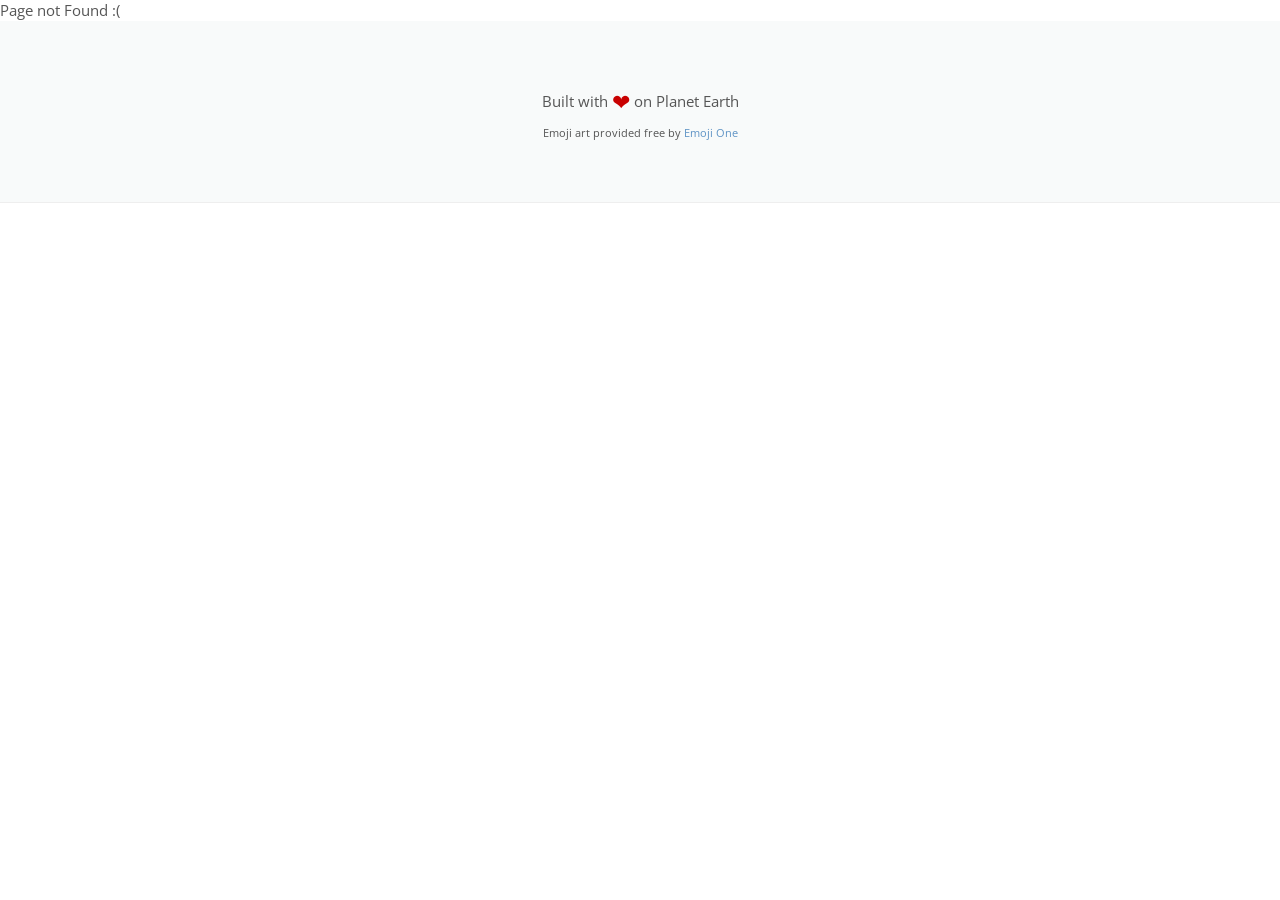
<file: index.html>
<!doctype html>
  <html lang="en">
    <head>
      <meta charset="utf-8"/>
      <meta http-equiv="X-UA-Compatible" content="IE=edge"/>
      <meta name="viewport" content="width=device-width, initial-scale=1.0, maximum-scale=1.0, user-scalable=0"/>
      <meta property="og:locale" content="en_US" />
      <meta property="og:type" content="website" />
      <meta property="og:title" content="draft-js-plugins - High quality plugins for DraftJS with great UX" />
      <meta property="og:description" content="Facebook's rich-text editor framework DraftJS built on top of React allows you to create powerful editors. We built a plugin architecture on top of it that aims to provide you with plug & play extensions. It comes with a set of plugins with great UX serving mobile & desktop as well as screen-readers. You can combine them in any way you want to or build your own." />
      <meta property="og:url" content="https://www.draft-js-plugins.com" />
      <meta property="og:site_name" content="draft-js-plugins" />
      <meta property="og:image" content="https://www.draft-js-plugins.com/images/draft-js-plugins.png" />
      <title>DraftJS Plugins - High quality plugins with great UX</title>
      <script>
        if (window.location.href.indexOf('draft-js-plugins.github.io/draft-js-plugins') !== -1) {
          // TODO improve redirect to redirect with the proper path
          window.location.href = 'https://www.draft-js-plugins.com/';
        }
      </script>
      <link rel="stylesheet" href="/css/normalize.css"/>
      <link rel="stylesheet" href="/css/base.css"/>
      <link rel="stylesheet" href="/css/Draft.css"/>
      <link rel="stylesheet" href="/app.css"/>
      <link href="https://fonts.googleapis.com/css?family=Open+Sans:400,300" rel="stylesheet" type="text/css"/>
      <link href='https://fonts.googleapis.com/css?family=Inconsolata' rel='stylesheet' type='text/css'>
      <link href="//cdn-images.mailchimp.com/embedcode/horizontal-slim-10_7.css" rel="stylesheet" type="text/css" />
    </head>
    <body>
      <div id="root">
        <div data-reactroot="" data-reactid="1" data-react-checksum="54448836"><div data-reactid="2">Page not Found :(</div><footer class="footer___3c9ZC" data-reactid="3"><!-- react-text: 4 -->Built with <!-- /react-text --><span class="heart___3qO39" data-reactid="5">❤</span><!-- react-text: 6 --> on Planet Earth<!-- /react-text --><div class="emojiAttribution___3XF0y" data-reactid="7"><!-- react-text: 8 -->Emoji art provided free by <!-- /react-text --><a href="http://emojione.com/" class="root___3AHDO" data-reactid="9">Emoji One</a></div></footer></div>
      </div>
      <script src="/app.js"></script>
      <script>
        (function(i,s,o,g,r,a,m){i['GoogleAnalyticsObject']=r;i[r]=i[r]||function(){
        (i[r].q=i[r].q||[]).push(arguments)},i[r].l=1*new Date();a=s.createElement(o),
        m=s.getElementsByTagName(o)[0];a.async=1;a.src=g;m.parentNode.insertBefore(a,m)
        })(window,document,'script','//www.google-analytics.com/analytics.js','ga');
        ga('create', 'UA-75176147-1', 'auto');
        ga('send', 'pageview');
      </script>
    </body>
  </html>
</file>
<file: css/base.css>
html {
  box-sizing: border-box;
}

*, *:before, *:after {
  box-sizing: inherit;
}

body {
  font-size: 15px;
  line-height: 1.4;
  font-family: 'Open Sans', sans-serif;
  color: #555;
}
</file>
<file: css/Draft.css>
/**
 * @providesModule DraftEditor
 * @permanent
 */

/**
 * We inherit the height of the container by default
 */

.DraftEditor-root,
.DraftEditor-editorContainer,
.public-DraftEditor-content {
  height: inherit;
  text-align: initial;
}

.DraftEditor-root {
  position: relative;
}

/**
 * Zero-opacity background used to allow focus in IE. Otherwise, clicks
 * fall through to the placeholder.
 */

.DraftEditor-editorContainer {
  background-color: rgba(255, 255, 255, 0);
  /* Repair mysterious missing Safari cursor */
  border-left: 0.1px solid transparent;
  position: relative;
  z-index: 1;
}

.public-DraftEditor-content {
  outline: none;
  white-space: pre-wrap;
}

.public-DraftEditor-block {
  position: relative;
}

.DraftEditor-alignLeft .public-DraftEditor-block {
  text-align: left;
}

.DraftEditor-alignLeft .public-DraftEditorPlaceholder/root {
  left: 0;
  text-align: left;
}

.DraftEditor-alignCenter .public-DraftEditor-block {
  text-align: center;
}

.DraftEditor-alignCenter .public-DraftEditorPlaceholder/root {
  margin: 0 auto;
  text-align: center;
  width: 100%;
}

.DraftEditor-alignRight .public-DraftEditor-block {
  text-align: right;
}

.DraftEditor-alignRight .public-DraftEditorPlaceholder/root {
  right: 0;
  text-align: right;
}
/**
 * @providesModule DraftEditorPlaceholder
 */

.public-DraftEditorPlaceholder-root {
  color: #9197a3;
  position: absolute;
  z-index: 0;
}

.public-DraftEditorPlaceholder-hasFocus {
  color: #bdc1c9;
}

.DraftEditorPlaceholder-hidden {
  display: none;
}
/**
 * @providesModule DraftStyleDefault
 */

.public-DraftStyleDefault-block {
  position: relative;
  white-space: pre-wrap;
}

/* @noflip */

.public-DraftStyleDefault-ltr {
  direction: ltr;
  text-align: left;
}

/* @noflip */

.public-DraftStyleDefault-rtl {
  direction: rtl;
  text-align: right;
}

/**
 * These rules provide appropriate text direction for counter pseudo-elements.
 */

/* @noflip */

.public-DraftStyleDefault-listLTR {
  direction: ltr;
}

/* @noflip */

.public-DraftStyleDefault-listRTL {
  direction: rtl;
}

/**
 * Default spacing for list container elements. Override with CSS as needed.
 */

.public-DraftStyleDefault-ul,
.public-DraftStyleDefault-ol {
  margin: 16px 0;
  padding: 0;
}

/**
 * Default counters and styles are provided for five levels of nesting.
 * If you require nesting beyond that level, you should use your own CSS
 * classes to do so. If you care about handling RTL languages, the rules you
 * create should look a lot like these.
 */

/* @noflip */

.public-DraftStyleDefault-depth0.public-DraftStyleDefault-listLTR {
  margin-left: 1.5em;
}

/* @noflip */

.public-DraftStyleDefault-depth0.public-DraftStyleDefault-listRTL {
  margin-right: 1.5em;
}

/* @noflip */

.public-DraftStyleDefault-depth1.public-DraftStyleDefault-listLTR {
  margin-left: 3em;
}

/* @noflip */

.public-DraftStyleDefault-depth1.public-DraftStyleDefault-listRTL {
  margin-right: 3em;
}

/* @noflip */

.public-DraftStyleDefault-depth2.public-DraftStyleDefault-listLTR {
  margin-left: 4.5em;
}

/* @noflip */

.public-DraftStyleDefault-depth2.public-DraftStyleDefault-listRTL {
  margin-right: 4.5em;
}

/* @noflip */

.public-DraftStyleDefault-depth3.public-DraftStyleDefault-listLTR {
  margin-left: 6em;
}

/* @noflip */

.public-DraftStyleDefault-depth3.public-DraftStyleDefault-listRTL {
  margin-right: 6em;
}

/* @noflip */

.public-DraftStyleDefault-depth4.public-DraftStyleDefault-listLTR {
  margin-left: 7.5em;
}

/* @noflip */

.public-DraftStyleDefault-depth4.public-DraftStyleDefault-listRTL {
  margin-right: 7.5em;
}

/**
 * Only use `square` list-style after the first two levels.
 */

.public-DraftStyleDefault-unorderedListItem {
  list-style-type: square;
  position: relative;
}

.public-DraftStyleDefault-unorderedListItem.public-DraftStyleDefault-depth0 {
  list-style-type: disc;
}

.public-DraftStyleDefault-unorderedListItem.public-DraftStyleDefault-depth1 {
  list-style-type: circle;
}

/**
 * Ordered list item counters are managed with CSS, since all list nesting is
 * purely visual.
 */

.public-DraftStyleDefault-orderedListItem {
  list-style-type: none;
  position: relative;
}

/* @noflip */

.public-DraftStyleDefault-orderedListItem.public-DraftStyleDefault-listLTR:before {
  left: -36px;
  position: absolute;
  text-align: right;
  width: 30px;
}

/* @noflip */

.public-DraftStyleDefault-orderedListItem.public-DraftStyleDefault-listRTL:before {
  position: absolute;
  right: -36px;
  text-align: left;
  width: 30px;
}

/**
 * Counters are reset in JavaScript. If you need different counter styles,
 * override these rules. If you need more nesting, create your own rules to
 * do so.
 */

.public-DraftStyleDefault-orderedListItem:before {
  content: counter(ol0) ". ";
  counter-increment: ol0;
}

.public-DraftStyleDefault-orderedListItem.public-DraftStyleDefault-depth1:before {
  content: counter(ol1) ". ";
  counter-increment: ol1;
}

.public-DraftStyleDefault-orderedListItem.public-DraftStyleDefault-depth2:before {
  content: counter(ol2) ". ";
  counter-increment: ol2;
}

.public-DraftStyleDefault-orderedListItem.public-DraftStyleDefault-depth3:before {
  content: counter(ol3) ". ";
  counter-increment: ol3;
}

.public-DraftStyleDefault-orderedListItem.public-DraftStyleDefault-depth4:before {
  content: counter(ol4) ". ";
  counter-increment: ol4;
}

.public-DraftStyleDefault-depth0.public-DraftStyleDefault-reset {
  counter-reset: ol0;
}

.public-DraftStyleDefault-depth1.public-DraftStyleDefault-reset {
  counter-reset: ol1;
}

.public-DraftStyleDefault-depth2.public-DraftStyleDefault-reset {
  counter-reset: ol2;
}

.public-DraftStyleDefault-depth3.public-DraftStyleDefault-reset {
  counter-reset: ol3;
}

.public-DraftStyleDefault-depth4.public-DraftStyleDefault-reset {
  counter-reset: ol4;
}
</file>
<file: app.css>
.footer___3c9ZC{text-align:center;padding-top:60px;padding-bottom:60px;background:#f8fafa;border-bottom:1px solid #eee;line-height:1.6}.heart___3qO39{color:#c80000;font-size:22px;position:relative;top:3px}.emojiAttribution___3XF0y{margin-top:.5rem;font-size:.7rem}.root___3AHDO,.root___3AHDO:visited{color:#5e93c5;cursor:pointer;text-decoration:none}.root___3AHDO:focus,.root___3AHDO:hover{color:#7eadda}.root___3AHDO:active{color:#4a7bab}.hashtag___qe5oK{color:#5e93c5}.sticker___2Fh9D{margin:0;position:relative;display:block}.stickerRemoveButton___1uPXL{background:#d9d9d9;color:#fff;margin:0;padding:.5em;border:none;border-radius:50%;line-height:80%;position:absolute;font-size:.62em;margin-left:-.825em;cursor:pointer}.stickerRemoveButton___1uPXL:hover{background:#e4e4e4}.stickerRemoveButton___1uPXL:active{background:#cecece;color:#efefef}.stickerImage___veas_{width:80px;height:80px}.select___385pE{background:#fff;display:inline-block}.selectPopover___rv02c{margin-top:10px;background:#fff;position:absolute;height:250px;width:230px;border-radius:2px;padding:10px;box-shadow:0 4px 30px 0 #dcdcdc;z-index:1000}.selectClosedPopover___2JUO1{display:none}.selectButton___1fVxZ{box-sizing:border-box;background:#fff;border:1px solid #ddd;padding:0;color:#888;border-radius:1.5em;cursor:pointer;height:1.5em;width:2.5em;font-size:1.5em;line-height:1.2em;margin:0}.selectButton___1fVxZ:focus{outline:0}.selectButton___1fVxZ:hover{background:#f3f3f3}.selectButton___1fVxZ:active{background:#e6e6e6}.selectPressedButton___1owhd{background:#ededed}.selectBottomGradient___2pa6K{width:100%;height:1em;position:absolute;bottom:0;left:0;right:0;background-color:#fff;pointer-events:none;background:-webkit-linear-gradient(top,hsla(0,0%,100%,0),#fff);background:linear-gradient(180deg,hsla(0,0%,100%,0) 0,#fff)}.selectStickerList___11wpH{position:absolute;overflow-x:none;overflow-y:scroll;top:0;bottom:0;left:0;right:0;display:-webkit-box;display:flex;-webkit-box-align:center;align-items:center;-webkit-box-pack:center;justify-content:center;flex-flow:row wrap;align-content:flex-start}.selectSticker___1dMfl{border:0;border-radius:4px;background:#fff;margin:5px 0;box-sizing:border-box}.root___PTJhD:focus,.selectSticker___1dMfl:hover{background:#efefef;outline:0}.selectSticker___1dMfl:active{background:#dfdfdf}.selectStickerImage___3YKxD{height:80px;width:80px;-webkit-user-drag:none;user-drag:none}.link___3z9mx,.link___3z9mx:visited{color:#5e93c5;text-decoration:none}.link___3z9mx:focus,.link___3z9mx:hover{color:#7eadda;outline:0;cursor:pointer}.link___3z9mx:active{color:#4a7bab}.mention___dQn-p,.mention___dQn-p:visited{color:#575f67;cursor:pointer;display:inline-block;background:#e6f3ff;padding-left:2px;padding-right:2px;border-radius:2px;text-decoration:none}.mention___dQn-p:focus,.mention___dQn-p:hover{color:#677584;background:#edf5fd;outline:0}.mention___dQn-p:active{color:#222;background:#455261}.mentionSuggestions___1Ax9g{border:1px solid #eee;margin-top:1.75em;position:absolute;min-width:220px;max-width:440px;background:#fff;border-radius:2px;box-shadow:0 4px 30px 0 #dcdcdc;cursor:pointer;padding-top:8px;padding-bottom:8px;z-index:2;display:-webkit-box;display:flex;-webkit-box-orient:vertical;-webkit-box-direction:normal;flex-direction:column;box-sizing:border-box;-webkit-transform:scale(0);transform:scale(0)}.mentionSuggestionsEntry___YY71A{padding:7px 10px 3px;-webkit-transition:background-color .4s cubic-bezier(.27,1.27,.48,.56);transition:background-color .4s cubic-bezier(.27,1.27,.48,.56)}.mentionSuggestionsEntry___YY71A:active{background-color:#cce7ff}.mentionSuggestionsEntryFocused___2zIX4{background-color:#e6f3ff}.mentionSuggestionsEntryText___3whAx{display:inline-block;margin-left:8px;white-space:nowrap;overflow:hidden;text-overflow:ellipsis;max-width:368px;font-size:.9em;margin-bottom:.2em}.mentionSuggestionsEntryAvatar___16fjb{display:inline-block;width:24px;height:24px;border-radius:12px}.emoji___dIvkU{background-position:50%;background-repeat:no-repeat;background-size:contain;vertical-align:middle;display:inline-block;overflow:hidden;max-width:1.95ch;max-height:1em;line-height:inherit}.emojiCharacter___2NOHb{opacity:0}.emojiSuggestions___y1X-j{border:1px solid #eee;margin-top:1.75em;position:absolute;min-width:220px;max-width:440px;background:#fff;border-radius:2px;box-shadow:0 4px 30px 0 #dcdcdc;cursor:pointer;padding-top:8px;padding-bottom:8px;z-index:2;display:-webkit-box;display:flex;-webkit-box-orient:vertical;-webkit-box-direction:normal;flex-direction:column;box-sizing:border-box;-webkit-transform:scale(0);transform:scale(0)}.emojiSuggestionsEntry___2B0Pw{padding:5px 10px 1px;-webkit-transition:background-color .4s cubic-bezier(.27,1.27,.48,.56);transition:background-color .4s cubic-bezier(.27,1.27,.48,.56)}.emojiSuggestionsEntry___2B0Pw:active{background-color:#cce7ff}.emojiSuggestionsEntryFocused___ZjjK3{background-color:#e6f3ff}.emojiSuggestionsEntryText___2Q7eG{display:inline-block;margin-left:8px;white-space:nowrap;overflow:hidden;text-overflow:ellipsis;max-width:368px;font-size:.9em}.emojiSuggestionsEntryIcon___2tgMP{width:1em;height:1em;margin-left:.25em;margin-right:.25em;display:inline-block}.button___3MYRv{box-sizing:border-box;border:1px solid #ddd;height:1.5em;color:#888;border-radius:1.5em;line-height:1.2em;cursor:pointer;background-color:#fff;width:2.5em;font-weight:700;font-size:1.5em;padding:0;margin:0}.button___3MYRv:focus{outline:0}.button___3MYRv:focus,.button___3MYRv:hover{background-color:#eee;color:#999}.button___3MYRv:active{background-color:#ddd;color:#777}.button___3MYRv:disabled{background-color:#f5f5f5;color:#ccc}.root___3qCj9{background:#fff}.editor___1G6hM{border:1px solid #ddd;cursor:text;padding:16px;border-radius:2px;margin-bottom:10px;box-shadow:inset 0 1px 8px -3px #ababab;background:#fefefe}.editor___1G6hM .public-DraftEditor-content{min-height:240px}.stateButton___JZw0g{border:1px solid #bbb;height:40px;padding:0 1.2em;color:#888;margin:0;border-radius:20px;line-height:1.2em;cursor:pointer;margin-right:10px;position:relative;top:-4px;background-color:#fff}.stateButton___JZw0g:focus{outline:0}.stateButton___JZw0g:hover{background:#f3f3f3}.stateButton___JZw0g:active{background:#e6e6e6}.pressedStateButton___211r-{background-color:#ededed}.editorButton___2YAPG{margin-right:10px;display:inline-block}.level2___ZSTcp{font-size:1.25rem;text-align:center;padding-top:3rem;margin-top:0}.level3___3tmSS{font-size:1.1rem;text-align:center;padding-top:1.5rem;margin-top:0}.level4___217Mp{font-size:1rem;text-align:center;padding-top:1.25rem;margin-top:0}.root___2951M{display:-webkit-box;display:flex;border-top-style:solid;border-top-color:#eee;border-top-width:1px;-webkit-transition:border-top-color 1.4s;transition:border-top-color 1.4s;-webkit-transition-timing-function:ease-out;transition-timing-function:ease-out}.rootFinal___oUQSH{border-top-color:#fff}.separatorBase___3ePf_{width:16.67%;height:10px;background-color:#f8fafa;-webkit-transition:background-color 1.4s;transition:background-color 1.4s;-webkit-transition-timing-function:ease-out;transition-timing-function:ease-out}.separatorPart1___Fd92J{background:#e3ebf4}.separatorPart2___23wFC{background:#eee5eb;-webkit-transition-delay:.1s;transition-delay:.1s}.separatorPart3___3G-jk{background:#f8e0d8;-webkit-transition-delay:.2s;transition-delay:.2s}.separatorPart4___2gXXN{background:#fcf7dc;-webkit-transition-delay:.3s;transition-delay:.3s}.separatorPart5___3uRYR{background:#d8ecd4;-webkit-transition-delay:.4s;transition-delay:.4s}.separatorPart6___3VMFh{background:#eff2f5;-webkit-transition-delay:.5s;transition-delay:.5s}.header___1m8lu{background:#fff;text-align:center}@media (max-width:480px){.header___1m8lu{padding:5rem 0 0}}@media (min-width:481px){.header___1m8lu{padding:8rem 0 0}}.logo___3IQgg{margin-right:2rem;margin-bottom:2rem;width:263px;height:209px;opacity:1}.hiddenLogo___3I6f-{opacity:0}.logoText___3dYGa{color:#979797;font-size:36px;font-weight:200}.tagline___vEkRl{font-size:18px;margin-top:.4em;margin-bottom:1em}.githubWrapper___2Kqw9{margin-bottom:1.5em;height:33px;opacity:0}.center___3eESF{text-align:center}.whatText___3xBOp{text-align:center;margin-top:0;padding-top:4rem;font-size:1.05rem}.whatText___3xBOp,.whyText___2nnwg{max-width:488px;margin-left:auto;margin-right:auto;line-height:1.6}.whyText___2nnwg{text-align:justify}.flexCenteredDisplay___1ywuw{display:-webkit-box;display:flex;-webkit-box-pack:center;justify-content:center}.teamImage___2wk35{width:60px;height:60px;border-radius:30px;margin:0 auto}.teamTwitterLink___fDhMn{text-decoration:none;margin-top:10px;text-align:center}.teamSection___JdW3m{width:100%;display:-webkit-box;display:flex;-webkit-box-pack:justify;justify-content:space-between;margin-top:3rem;flex-wrap:wrap}.teamMember___3j76H{display:-webkit-box;display:flex;-webkit-box-orient:vertical;-webkit-box-direction:normal;flex-direction:column;flex-basis:130px}.specialThanks___3jcBE{text-align:center;margin-top:3rem}.demo___3T9jN{display:block;margin:0 auto}.demoWrapper___2NlbW{margin:0 auto;margin-bottom:-3rem}.root___LJuK8{min-width:300px;max-width:640px;margin:0 auto;padding-left:15px;padding-right:15px}.root___1BwYz{border-bottom:1px solid #eee;padding-bottom:3rem}.root___3jr4h{border-bottom:1px solid #eee;padding-bottom:3rem;background:#f8fafa}.root___288m_{text-align:center;margin-bottom:20px}.githubButtonWrapper___f8mkg,.twitterButtonWrapper___37ybj{display:inline-block;margin-right:20px;margin-top:30px}.facebookButtonWrapper___3Op0o{position:relative;top:-5px;margin-top:30px}.pluginsWrapper___3HNqa{border-bottom:1px solid #fff;padding-bottom:.5rem}.plugins___2Zxyu{list-style-type:none;padding-left:0;text-align:center;position:relative}.plugin___1CqHF{font-size:.9rem;display:inline-block;color:#777;margin-top:1rem;border-right:1px solid #eee}.plugin___1CqHF:first-child{border-left:1px solid #eee}@media (max-width:480px){.plugin___1CqHF{width:33.33%}.plugin___1CqHF:nth-child(3n+1){border-left:1px solid #eee}}@media (min-width:481px){.plugin___1CqHF{width:14%}}.wideContainer___2PUk8{min-width:300px;margin:0 auto;padding-left:15px;padding-right:15px;max-width:800px}.link___3-bgR,.link___3-bgR:visited{color:#979797;text-decoration:underline;display:block;padding:18px 0}.link___3-bgR:focus,.link___3-bgR:hover{color:#9cb7c7}.link___3-bgR:active{color:#7e96a5}.email___23Gl_,.firstName___33f7l{font-family:Open Sans;font-size:15px;border:1px solid #abb0b2;border-radius:2px;color:#343434;background-color:#fff;box-sizing:border-box;height:32px;padding:0 .4em;display:block;margin:0;width:260px;vertical-align:top;margin:0 auto;margin-bottom:.75rem}@media (max-width:768px){.email___23Gl_,.firstName___33f7l{width:100%;margin-bottom:5px}}.root___TaW9z{text-align:center;padding-top:10em}.param___1xq9c{margin:10px 0}.paramName___2WPf_{font-weight:700;width:125px;display:inline-block}.subParams___2fFKU{margin-left:125px;margin-top:10px}.subParam___2gnXQ{margin-bottom:5px;display:-webkit-box;display:flex}.subParamName___1P6-D{font-weight:700;margin-right:5px}.list___V3vRj{list-style-type:none;padding-left:0}.listEntry___3ysRN{margin-top:1rem}.guideCodeBlock___-Bmsc{margin-top:1rem;margin-bottom:1rem!important}code[class*=language-],pre[class*=language-]{color:#000;background:none;text-shadow:0 1px #fff;font-family:Consolas,Monaco,Andale Mono,Ubuntu Mono,monospace;text-align:left;white-space:pre;word-spacing:normal;word-break:normal;word-wrap:normal;line-height:1.5;-moz-tab-size:4;-o-tab-size:4;tab-size:4;-webkit-hyphens:none;-ms-hyphens:none;hyphens:none}code[class*=language-]::-moz-selection,code[class*=language-] ::-moz-selection,pre[class*=language-]::-moz-selection,pre[class*=language-] ::-moz-selection{text-shadow:none;background:#b3d4fc}code[class*=language-]::selection,code[class*=language-] ::selection,pre[class*=language-]::selection,pre[class*=language-] ::selection{text-shadow:none;background:#b3d4fc}@media print{code[class*=language-],pre[class*=language-]{text-shadow:none}}pre[class*=language-]{padding:1em;margin:.5em 0;overflow:auto}:not(pre)>code[class*=language-],pre[class*=language-]{background:#f5f2f0}:not(pre)>code[class*=language-]{padding:.1em;border-radius:.3em;white-space:normal}.token.cdata,.token.comment,.token.doctype,.token.prolog{color:#708090}.token.punctuation{color:#999}.namespace{opacity:.7}.token.boolean,.token.constant,.token.deleted,.token.number,.token.property,.token.symbol,.token.tag{color:#905}.token.attr-name,.token.builtin,.token.char,.token.inserted,.token.selector,.token.string{color:#690}.language-css .token.string,.style .token.string,.token.entity,.token.operator,.token.url{color:#a67f59;background:hsla(0,0%,100%,.5)}.token.atrule,.token.attr-value,.token.keyword{color:#07a}.token.function{color:#dd4a68}.token.important,.token.regex,.token.variable{color:#e90}.token.bold,.token.important{font-weight:700}.token.italic{font-style:italic}.token.entity{cursor:help}.root___-TPfX{background:#fff;border-radius:2px;border:1px solid #ddd;padding:10px;position:relative;margin-bottom:2rem;overflow-x:scroll}.root___-TPfX code{font-family:Inconsolata}.name___9uJGf{position:absolute;top:0;right:0;background:#f6f6f6;border-bottom:1px solid #ddd;border-left:1px solid #ddd;border-bottom-left-radius:4px;padding:.25rem 1rem;color:#888;font-size:.8rem}.hiddenName___1Ie0V{display:none}.root___1V--j{background:#fff;border-radius:2px;border:1px solid #ddd;position:relative;padding:2px;font-family:Inconsolata}.editor___3uTI6{box-sizing:border-box;border:1px solid #ddd;cursor:text;padding:16px;border-radius:2px;margin-bottom:2em;box-shadow:inset 0 1px 8px -3px #ababab;background:#fefefe}.editor___3uTI6 .public-DraftEditor-content{min-height:140px}.editor___CV17H{box-sizing:border-box;border:1px solid #ddd;cursor:text;padding:16px;border-radius:2px;margin-bottom:2em;box-shadow:inset 0 1px 8px -3px #ababab;background:#fefefe}.editor___CV17H .public-DraftEditor-content{min-height:140px}.hashtag___1EHV4{color:#1ca782;font-family:cursive}.root___1zIa3{padding-top:10em}.center___D_ZkM,.root___1zIa3{text-align:center}.param___3MOzq{margin:10px 0}.paramName___2Nx2D{font-weight:700;width:125px;display:inline-block}.subParams___38tuG{margin-left:125px;margin-top:10px}.subParam___3WasH{margin-bottom:5px;display:-webkit-box;display:flex}.subParamName___23dRE{font-weight:700;margin-right:5px}.list___MNT4H{list-style-type:none;padding-left:0}.listEntry___3PTeP{margin-top:1rem}.guideCodeBlock___2upnl{margin-top:1rem;margin-bottom:1rem!important}.editor____P3-8{box-sizing:border-box;border:1px solid #ddd;cursor:text;padding:16px;border-radius:2px;margin-bottom:2em;box-shadow:inset 0 1px 8px -3px #ababab;background:#fefefe}.editor____P3-8 .public-DraftEditor-content{min-height:140px}.root___zYeHa{text-align:center;padding-top:10em}.param___33DJM{margin:10px 0}.paramName___10gc3{font-weight:700;width:125px;display:inline-block}.subParams___37LDT{margin-left:125px;margin-top:10px}.subParam___2gQTv{margin-bottom:5px;display:-webkit-box;display:flex}.subParamName___3oknq{font-weight:700;margin-right:5px}.list___2cq-k{list-style-type:none;padding-left:0}.listEntry___2KhB7{margin-top:1rem}.guideCodeBlock___2gfLS{margin-top:1rem;margin-bottom:1rem!important}.editor___XYhX-{box-sizing:border-box;border:1px solid #ddd;cursor:text;padding:16px;border-radius:2px;margin-bottom:2em;box-shadow:inset 0 1px 8px -3px #ababab;background:#fefefe}.editor___XYhX- .public-DraftEditor-content{min-height:140px}.editor___6f_JL{box-sizing:border-box;border:1px solid #ddd;cursor:text;padding:16px;border-radius:2px;margin-bottom:2em;box-shadow:inset 0 1px 8px -3px #ababab;background:#fefefe}.editor___6f_JL .public-DraftEditor-content{min-height:140px}.editor___3LTqq{box-sizing:border-box;border:1px solid #ddd;cursor:text;padding:16px;border-radius:2px;margin-bottom:2em;box-shadow:inset 0 1px 8px -3px #ababab;background:#fefefe}.editor___3LTqq .public-DraftEditor-content{min-height:140px}.root___1VRuM{text-align:center;padding-top:10em}.param___1KMR_{margin:10px 0}.paramBig___3Q5p4{margin:10px 0;display:-webkit-box;display:flex}.paramName___2UNet{font-weight:700;width:175px;min-width:175px;display:inline-block}.subParams___3707g{margin-left:175px;margin-top:10px}.subParam___1ZaHp{margin-bottom:5px;display:-webkit-box;display:flex}.subParamName___1JSQj{font-weight:700;margin-right:5px}.list___1Tk_V{list-style-type:none;padding-left:0}.listEntry___273jO{margin-top:1rem}.guideCodeBlock___5GmFW{margin-top:1rem;margin-bottom:1rem!important}.editor___22pgp{box-sizing:border-box;border:1px solid #ddd;cursor:text;padding:16px;border-radius:2px;margin-bottom:2em;box-shadow:inset 0 1px 8px -3px #ababab;background:#fefefe}.editor___22pgp .public-DraftEditor-content{min-height:140px}.options___2WYRS{margin-bottom:20px}.editor___3kOYf{box-sizing:border-box;border:1px solid #ddd;cursor:text;padding:16px;border-radius:2px;margin-bottom:2em;box-shadow:inset 0 1px 8px -3px #ababab;background:#fefefe}.editor___3kOYf .public-DraftEditor-content{min-height:140px}.options___QG5EK{margin-bottom:20px}.root___2WyZs{text-align:center;padding-top:10em}.param___3YOSt{margin:10px 0}.paramName___1a3iZ{font-weight:700;width:125px;display:inline-block}.subParams___3C4wv{margin-left:125px;margin-top:10px}.subParam___3VbBx{margin-bottom:5px;display:-webkit-box;display:flex}.subParamName___hqJhQ{font-weight:700;margin-right:5px}.list___1pSGl{list-style-type:none;padding-left:0}.listEntry___3X1X1{margin-top:1rem}.guideCodeBlock___1u4oZ{margin-top:1rem;margin-bottom:1rem!important}.editor___3Enhz{box-sizing:border-box;border:1px solid #ddd;cursor:text;padding:16px;border-radius:2px;margin-bottom:2em;box-shadow:inset 0 1px 8px -3px #ababab;background:#fefefe}.editor___3Enhz .public-DraftEditor-content{min-height:140px}.options___KvRlI{margin-bottom:20px}.editor___XkpYG{box-sizing:border-box;border:1px solid #ddd;cursor:text;padding:16px;border-radius:2px;margin-bottom:2em;box-shadow:inset 0 1px 8px -3px #ababab;background:#fefefe}.editor___XkpYG .public-DraftEditor-content{min-height:140px}.options___3aQzl{margin-bottom:20px}.button___NBgSm{border:1px solid #bbb;height:40px;color:#888;border-radius:2px;cursor:pointer;position:relative;background-color:#fff;margin-right:10px}.button___NBgSm:focus{outline:0}.button___NBgSm:focus,.button___NBgSm:hover{background-color:#eee;color:#999}.button___NBgSm:active{background-color:#ddd;color:#777}.button___NBgSm:disabled{background-color:#f5f5f5;color:#ccc}.root___1Sq24{text-align:center;padding-top:10em}.param___1w5RH{margin:10px 0}.paramName___3rpHq{font-weight:700;width:125px;display:inline-block}.subParams___29rbj{margin-left:125px;margin-top:10px}.subParam___2l0Qg{margin-bottom:5px;display:-webkit-box;display:flex}.subParamName___2UrkD{font-weight:700;margin-right:5px}.list___fNr0Z{list-style-type:none;padding-left:0}.listEntry___1m_SB{margin-top:1rem}.guideCodeBlock___2Exzm{margin-top:1rem;margin-bottom:1rem!important}.editor___1aYE1{box-sizing:border-box;border:1px solid #ddd;cursor:text;padding:16px;border-radius:2px;margin-bottom:2em;box-shadow:inset 0 1px 8px -3px #ababab;background:#fefefe}.editor___1aYE1 .public-DraftEditor-content{min-height:140px}.editor___2RE7M{box-sizing:border-box;border:1px solid #ddd;cursor:text;padding:16px;border-radius:2px;margin-bottom:2em;box-shadow:inset 0 1px 8px -3px #ababab;background:#fefefe}.editor___2RE7M .public-DraftEditor-content{min-height:140px}.mention___3Kn4F{color:#4a85bb;text-decoration:none}.mentionSuggestions___2OFqO{border-top:1px solid #eee;background:#fff;border-radius:2px;cursor:pointer;padding-top:8px;padding-bottom:8px;display:-webkit-box;display:flex;-webkit-box-orient:vertical;-webkit-box-direction:normal;flex-direction:column;box-sizing:border-box;-webkit-transform-origin:50% 0;transform-origin:50% 0;-webkit-transform:scaleY(0);transform:scaleY(0);margin:-16px}.mentionSuggestionsEntryContainer___21rEo{display:table;width:100%}.mentionSuggestionsEntryContainerLeft___1eC3K,.mentionSuggestionsEntryContainerRight___2CB09{display:table-cell;vertical-align:middle}.mentionSuggestionsEntryContainerRight___2CB09{width:100%;padding-left:8px}.mentionSuggestionsEntry___3wXzK{padding:7px 10px 3px;-webkit-transition:background-color .4s cubic-bezier(.27,1.27,.48,.56);transition:background-color .4s cubic-bezier(.27,1.27,.48,.56)}.mentionSuggestionsEntry___3wXzK:active{background-color:#cce7ff}.mentionSuggestionsEntryFocused___rzHMi{background-color:#e6f3ff}.mentionSuggestionsEntryText___E_QrK,.mentionSuggestionsEntryTitle___2AGwj{white-space:nowrap;overflow:hidden;text-overflow:ellipsis}.mentionSuggestionsEntryTitle___2AGwj{font-size:80%;color:#a7a7a7}.mentionSuggestionsEntryAvatar___2JtTY{display:block;width:30px;height:30px;border-radius:50%}.editor___26aEF{box-sizing:border-box;border:1px solid #ddd;cursor:text;padding:16px;border-radius:2px;margin-bottom:2em;box-shadow:inset 0 1px 8px -3px #ababab;background:#fefefe}.editor___26aEF .public-DraftEditor-content{min-height:140px}.editor___-U8qH{box-sizing:border-box;border:1px solid #ddd;cursor:text;padding:16px;border-radius:2px;margin-bottom:2em;box-shadow:inset 0 1px 8px -3px #ababab;background:#fefefe}.editor___-U8qH .public-DraftEditor-content{min-height:140px}.focused___2TrE-{outline:3px solid #000}[data-tooltip]{position:relative;text-decoration:none}[data-tooltip]:after{content:attr(data-tooltip);position:absolute;bottom:130%;left:0;background:#000;padding:5px 15px;color:#fff;border-radius:10px;white-space:nowrap;opacity:0;-webkit-transition:all .4s ease;transition:all .4s ease;pointer-events:none}[data-tooltip]:hover:after{bottom:110%}[data-tooltip]:hover:after,a:hover:before{opacity:1}.draft-sidebar___19KRj{background-color:transparent;border:none;border-radius:50px;font-size:16px;width:32px}.draft-sidebar___19KRj .item___2_AuJ button{background-color:transparent;cursor:pointer;border:1px solid rgba(0,0,0,.6);border-radius:50px;font-size:16px;color:rgba(0,0,0,.6);line-height:31px;padding:0 14px;font-size:12px;width:32px;height:32px;padding:0}.draft-sidebar___19KRj .item___2_AuJ .menu___3IcVk{display:none}.draft-sidebar___19KRj .item___2_AuJ:hover .menu___3IcVk{display:block}.toolbar___3n13p{background-color:#000;border:none;border-radius:50px;font-size:16px}.toolbar___3n13p .toolbar-item___3VbFV{float:left;list-style:none;margin:0;padding:0;background-color:#000}.toolbar___3n13p .toolbar-item___3VbFV:first-child{border-bottom-left-radius:50px;border-top-left-radius:50px;padding-left:6px}.toolbar___3n13p .toolbar-item___3VbFV:last-child{border-bottom-right-radius:50px;border-top-right-radius:50px;padding-right:6px}.toolbar___3n13p .toolbar-item___3VbFV.toolbar-item-active___1ih2H,.toolbar___3n13p .toolbar-item___3VbFV:hover{background-color:#2f2f2f}.toolbar___3n13p .toolbar-item___3VbFV button{background-color:transparent;border:0;color:#fff;box-sizing:border-box;cursor:pointer;display:block;font-size:14px;line-height:1.33;margin:0;padding:15px;text-decoration:none}.centerWrapper2___3DFUf>.center___1_wOg>*{display:block;float:left;list-style:none;margin:0;padding:0;position:relative;right:50%}.centerWrapper___q8PDH{text-align:center;width:100%}.centerWrapper___q8PDH>.center___1_wOg{display:inline-block;width:100%}.center___1_wOg{display:block;height:auto;margin:0 auto!important}.left___3QYAH{float:left;margin-right:10px}.right___3Lhbx{float:right;margin-left:10px}.imageWrapper___X8-b7{height:auto;position:relative;display:block;z-index:1}.imageButton___33Sjj{background:#d9d9d9;color:#fff;margin:0;padding:.5em;border:none;border-radius:50%;line-height:80%;position:absolute;font-size:.62em;margin-left:-.825em;cursor:pointer;z-index:1000}.imageButton___33Sjj:hover{background:#e4e4e4}.imageButton___33Sjj:active{background:#cecece;color:#efefef}.imageLoader___2SpdE{position:absolute;right:0;top:0;height:100%;background-color:#fff;-webkit-transition:width .5s ease 0s;transition:width .5s ease 0s}.table___KtOEg a:link{color:#666;font-weight:700;text-decoration:none}.table___KtOEg a:visited{color:#999;font-weight:700;text-decoration:none}.table___KtOEg a:active,.table___KtOEg a:hover{color:#bd5a35;text-decoration:underline}.table___KtOEg{text-shadow:1px 1px 0 #fff;background:#eaebec;border:1px solid #ccc;width:100%;border-radius:3px;box-shadow:0 1px 2px #d1d1d1}.table___KtOEg th{padding:21px 25px 22px;border-top:1px solid #fafafa;border-bottom:1px solid #e0e0e0;background:#ededed;background:-webkit-gradient(linear,left top,left bottom,from(#ededed),to(#ebebeb));background:-moz-linear-gradient(top,#ededed,#ebebeb)}.table___KtOEg th:first-child{text-align:left;padding-left:20px}.table___KtOEg tr:first-child th:first-child{border-top-left-radius:3px}.table___KtOEg tr:first-child th:last-child{border-top-right-radius:3px}.table___KtOEg tr{text-align:center;padding-left:20px}.table___KtOEg td:first-child{text-align:left;padding-left:20px;border-left:0}.table___KtOEg td{padding:18px;border-top:1px solid #fff;border-bottom:1px solid #e0e0e0;border-left:1px solid #e0e0e0;background:#fafafa;background:-webkit-gradient(linear,left top,left bottom,from(#fbfbfb),to(#fafafa));background:-moz-linear-gradient(top,#fbfbfb,#fafafa)}.table___KtOEg tr.even___3s4yL td{background:#f6f6f6;background:-webkit-gradient(linear,left top,left bottom,from(#f8f8f8),to(#f6f6f6));background:-moz-linear-gradient(top,#f8f8f8,#f6f6f6)}.table___KtOEg tr:last-child td{border-bottom:0}.table___KtOEg tr:last-child td:first-child{border-bottom-left-radius:3px}.table___KtOEg tr:last-child td:last-child{border-bottom-right-radius:3px}.table___KtOEg tr:hover td{background:#f2f2f2;background:-webkit-gradient(linear,left top,left bottom,from(#f2f2f2),to(#f0f0f0));background:-moz-linear-gradient(top,#f2f2f2,#f0f0f0)}.editor___3aoTt{border:1px solid #ddd;cursor:text;padding:16px;border-radius:2px;margin-bottom:2em;box-shadow:inset 0 1px 8px -3px #ababab;background:#fefefe;overflow:hidden}@-webkit-keyframes border-pulsate___LTzx1{0%{outline-color:rgba(0,255,80,.5)}50%{outline-color:rgba(0,255,80,.01)}to{outline-color:rgba(0,255,80,.5)}}@keyframes border-pulsate___LTzx1{0%{outline-color:rgba(0,255,80,.5)}50%{outline-color:rgba(0,255,80,.01)}to{outline-color:rgba(0,255,80,.5)}}.uploading___3Olk7{outline:2px solid rgba(0,255,80,.5);-webkit-animation:border-pulsate___LTzx1 2s infinite;animation:border-pulsate___LTzx1 2s infinite}.dnd___C8XJ6{outline:3px solid rgba(0,255,80,.5)}.editor___3aoTt .public-DraftEditor-content{min-height:140px}.editorOptions___3H9Wj{margin-bottom:20px}.root___VSgfo{padding-top:10em}.center___2xZTB,.root___VSgfo{text-align:center}.param___23WfW{margin:10px 0;display:-webkit-box;display:flex}.paramName___2U8LT{font-weight:700;width:125px;display:inline-block;flex-shrink:0}.subParams___GvBCo{margin-top:10px}.subParam___2BSUb{margin-bottom:5px;display:-webkit-box;display:flex}.subParamName___1erDJ{font-weight:700;margin-right:5px}.list___ELtH1{list-style-type:none;padding-left:0}.listEntry___23-la{margin-top:1rem}.guideCodeBlock___3oO9J{margin-top:1rem;margin-bottom:1rem!important}.counter___10_VD{color:inherit}.counterOverLimit___3c7Kl{color:#d86262}.editor___2X0iT{box-sizing:border-box;border:1px solid #ddd;cursor:text;padding:16px;border-radius:2px;margin-bottom:2em;box-shadow:inset 0 1px 8px -3px #ababab;background:#fefefe}.editor___2X0iT .public-DraftEditor-content{min-height:140px}.editor___1V6QD{box-sizing:border-box;border:1px solid #ddd;cursor:text;padding:16px;border-radius:2px;margin-bottom:2em;box-shadow:inset 0 1px 8px -3px #ababab;background:#fefefe}.editor___1V6QD .public-DraftEditor-content{min-height:140px}.counter___3DpvB{color:#fff}.counter___3DpvB,.counterOverLimit___3y0ul{background-color:#353535;display:inline-block;min-width:50px;border-radius:10px;padding:2px;text-align:center;margin-bottom:5px}.counterOverLimit___3y0ul{color:tomato}.editor___2Dcq6{border:1px solid #ddd;cursor:text;padding:16px;border-radius:2px;margin-bottom:2em;box-shadow:inset 0 1px 8px -3px #ababab;background:#fefefe}.editor___2Dcq6 .public-DraftEditor-content{min-height:140px}
/*# sourceMappingURL=app.css.map*/
</file>
